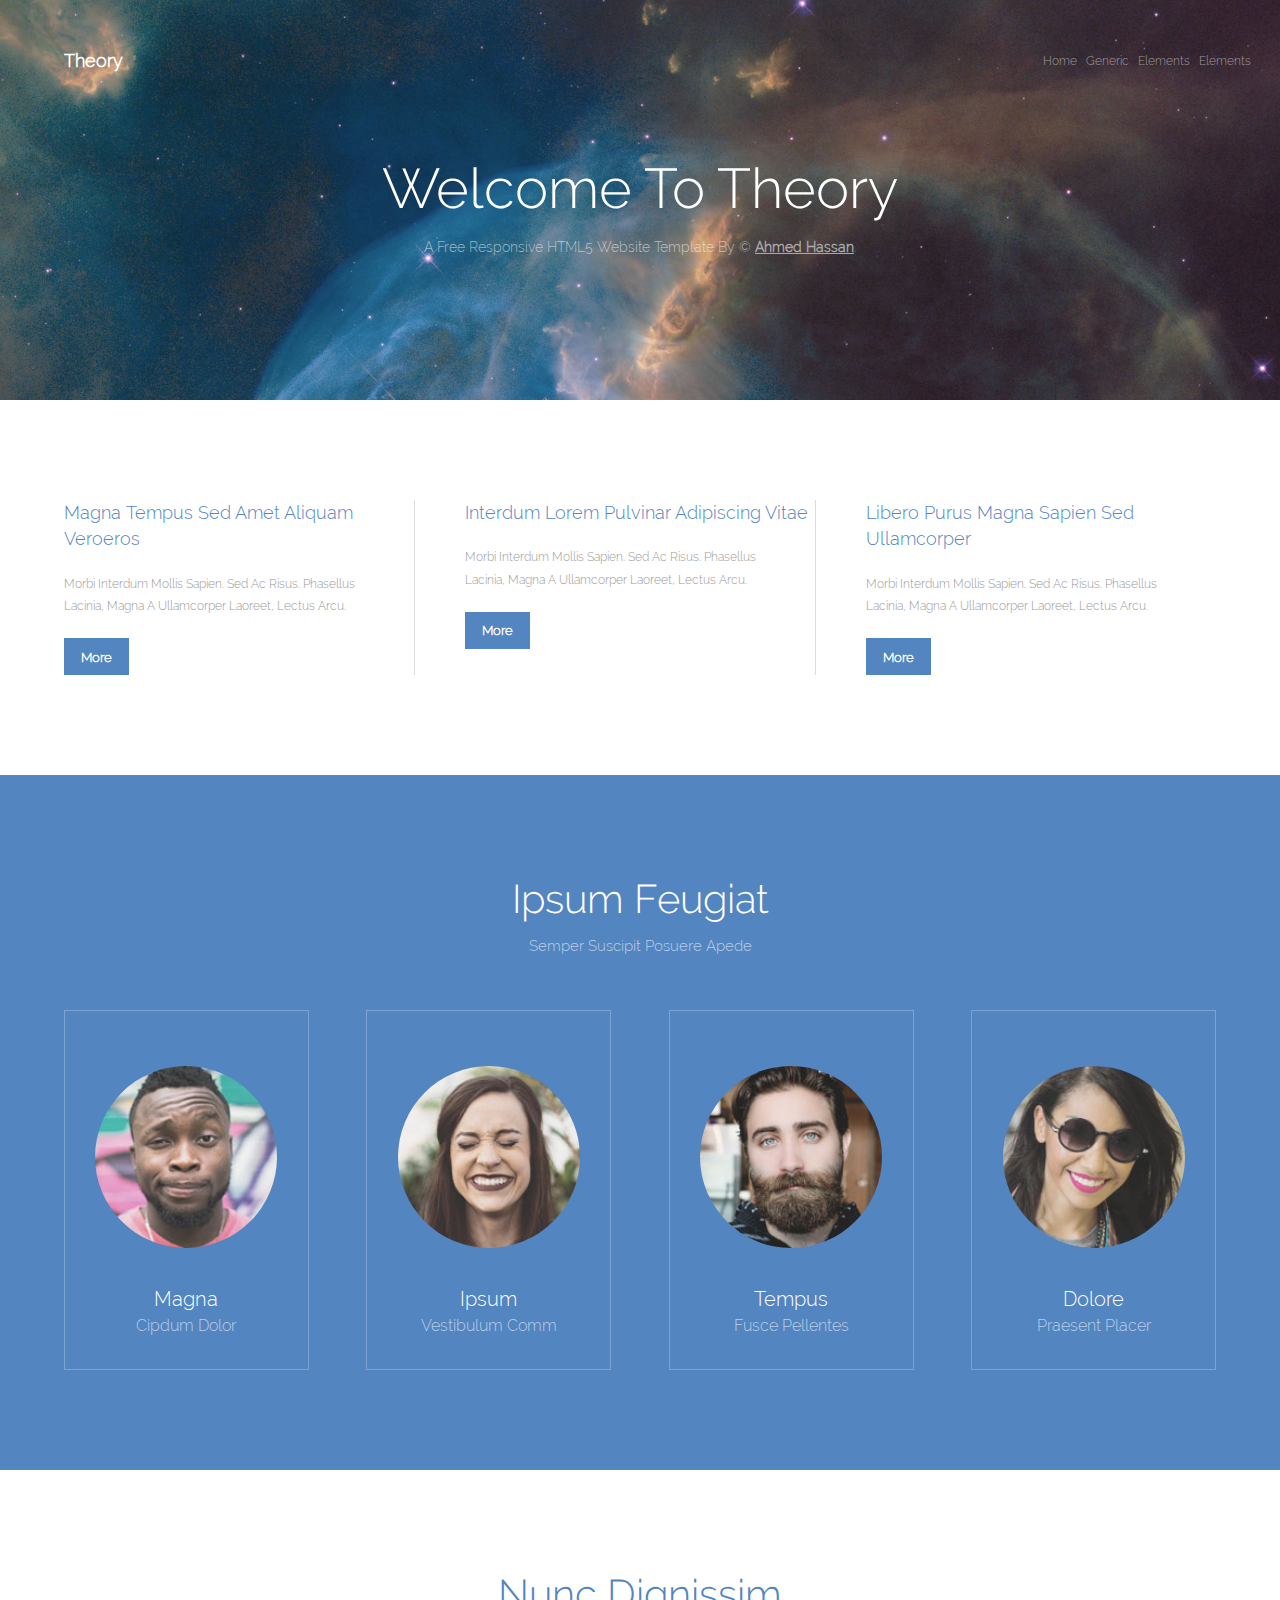
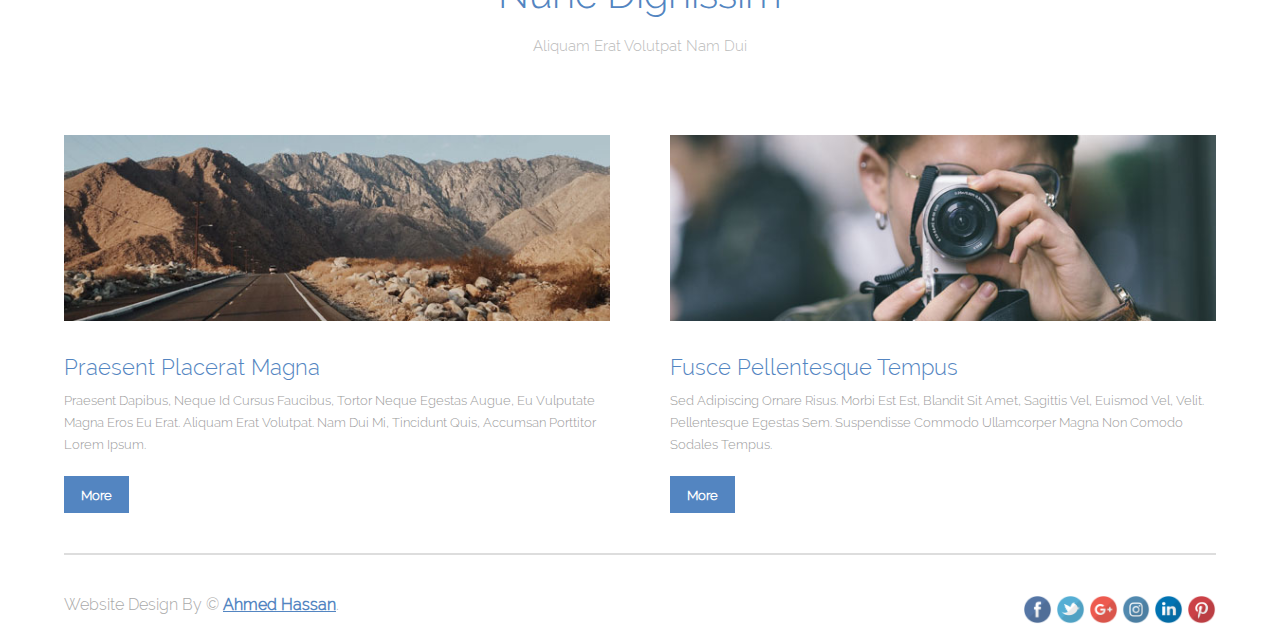
<file: index.html>
<!DOCTYPE html>
<html>
    <!--template name : Theory
    * Design By     : © Ahmed Hassan.
    * E-mail        : ahmedhassan20029@gmail.com
    * url-facebook  : https://www.facebook.com/ahmed.hasssan.Official
    * work time     : 12/9/2018
    * version       : 1  
    -->
    <head>
        <meta charset="utf-8" />
        <title>Theory Design by &copy; ahmed hassan</title>
        <link rel="stylesheet" href="css/style-Theory.css" />
    </head>
<body>
<!-------start sec-1 -------->
    <header>
        <div class="contaner">
            <a href="Theory.html">Theory</a>

            <nav>
                <a href="Theory.html">home</a>
                <a href="Generic.html">generic</a>
                <a href="Elements.html">elements</a>
                <a href="Elements.html">elements</a>
            </nav>

            <h1>Welcome to Theory</h1>
            <p>A free responsive HTML5 website template by &copy; <a class="copy" target="_blank" href="https://www.facebook.com/ahmed.hasssan.Official">ahmed hassan</a>.</p>
        </div>
    </header>
<!-------end sec-1 -------->
        
<!-------start sec-2 -------->
    <div class="contaner">
        
        <section class="sec-2">
            
            <article class="art-1">
                <h3>Magna tempus sed amet
                aliquam veroeros</h3>
                <p>Morbi interdum mollis sapien. Sed ac risus. Phasellus lacinia, magna a ullamcorper laoreet, lectus arcu.</p>
                <button>more</button>
            </article>
            
            <article class="art-2">
                <h3>Interdum lorem pulvinar
                adipiscing vitae</h3>
                <p>Morbi interdum mollis sapien. Sed ac risus. Phasellus lacinia, magna a ullamcorper laoreet, lectus arcu.</p>
                <button>more</button>
            </article>
            
            <article class="art-3">
                <h3>Libero purus magna sapien
                sed ullamcorper</h3>
                <p>Morbi interdum mollis sapien. Sed ac risus. Phasellus lacinia, magna a ullamcorper laoreet, lectus arcu.</p>
                <button>more</button>
            </article>
            
        </section>
        
    </div>
<!-------end sec-2 -------->
    
<!-------start sec-3 -------->
    <section class="sec-3">

        <div class="prg-top">
            <h2>Ipsum Feugiat</h2>
            <p>Semper suscipit posuere apede</p>
        </div>

        <div class="contaner">
            
            <div class="prant-a">
                
                <div class="img-card">
                    <img src="images/pic03.jpg" alt="image-1" />
                    <h6>Magna</h6>
                    <p>Cipdum dolor</p>
                </div>

                <div class="img-card">
                    <img src="images/pic04.jpg" alt="image-1" />
                    <h6>Ipsum</h6>
                    <p>Vestibulum comm</p>
                </div>

                <div class="img-card">
                    <img src="images/pic05.jpg" alt="image-1" />
                    <h6>Tempus</h6>
                    <p>Fusce pellentes</p>
                </div>

                <div class="img-card">
                    <img src="images/pic06.jpg" alt="image-1" />
                    <h6>Dolore</h6>
                    <p>Praesent placer</p>
                </div>
                
            </div>
            
        </div>

    </section>
<!-------end sec-3 -------->
    
<!-------START sec-4 -------->
        <div class="sec-4">
            <p>Nunc Dignissim</p>
            <p>Aliquam erat volutpat nam dui</p>
        </div>
<!-------end sec-4 -------->
    
<!-------START sec-5 -------->
    <div class="contaner">
        <div class="sec-5">
            
            <section class="child-1">
                <img src="images/pic01.jpg" alt="pic01" />
                <h3>Praesent placerat magna</h3>
                <p>Praesent dapibus, neque id cursus faucibus, tortor neque egestas augue, eu vulputate magna eros eu erat. Aliquam erat volutpat. Nam dui mi, tincidunt quis, accumsan porttitor lorem ipsum.</p>
                <button>more</button>
            </section>
            
            <section class="child-2">
                <img src="images/pic02.jpg" alt="pic02" />
                <h3>Fusce pellentesque tempus</h3>
                <p>Sed adipiscing ornare risus. Morbi est est, blandit sit amet, sagittis vel, euismod vel, velit. Pellentesque egestas sem. Suspendisse commodo ullamcorper magna non comodo sodales tempus.</p>
                <button>more</button>
            </section>

        </div>
    </div>
<!-------end sec-5 -------->

<!-------start  sec-6 -------->
    <div class="contaner">
        <hr>
    </div>
<!-------end sec-6 -------->
    
<!-------start  sec-7 -------->
    <div class="contaner">
        <footer>
                <p>website Design by &copy; <a target="_blank" href="https://www.facebook.com/ahmed.hasssan.Official">ahmed hassan</a>.</p>
            
                <section class="ico">
                    <a target="_blank" href="https://www.facebook.com/ahmed.hasssan.Official"><img src="images/fb.png" alt="fb" /></a>
                    <img src="images/twitter.png" alt="twitter" />
                    <img src="images/google.png" alt="google" />
                    <img src="images/instagram.png" alt="instagram" />
                    <img src="images/linkedin.png" alt="linkedin" />
                    <img src="images/pinterest.png" alt="pinterest" />
                </section>
            
        </footer>
    </div>
<!-------end  sec-7 -------->
</body>
</html>
</file>
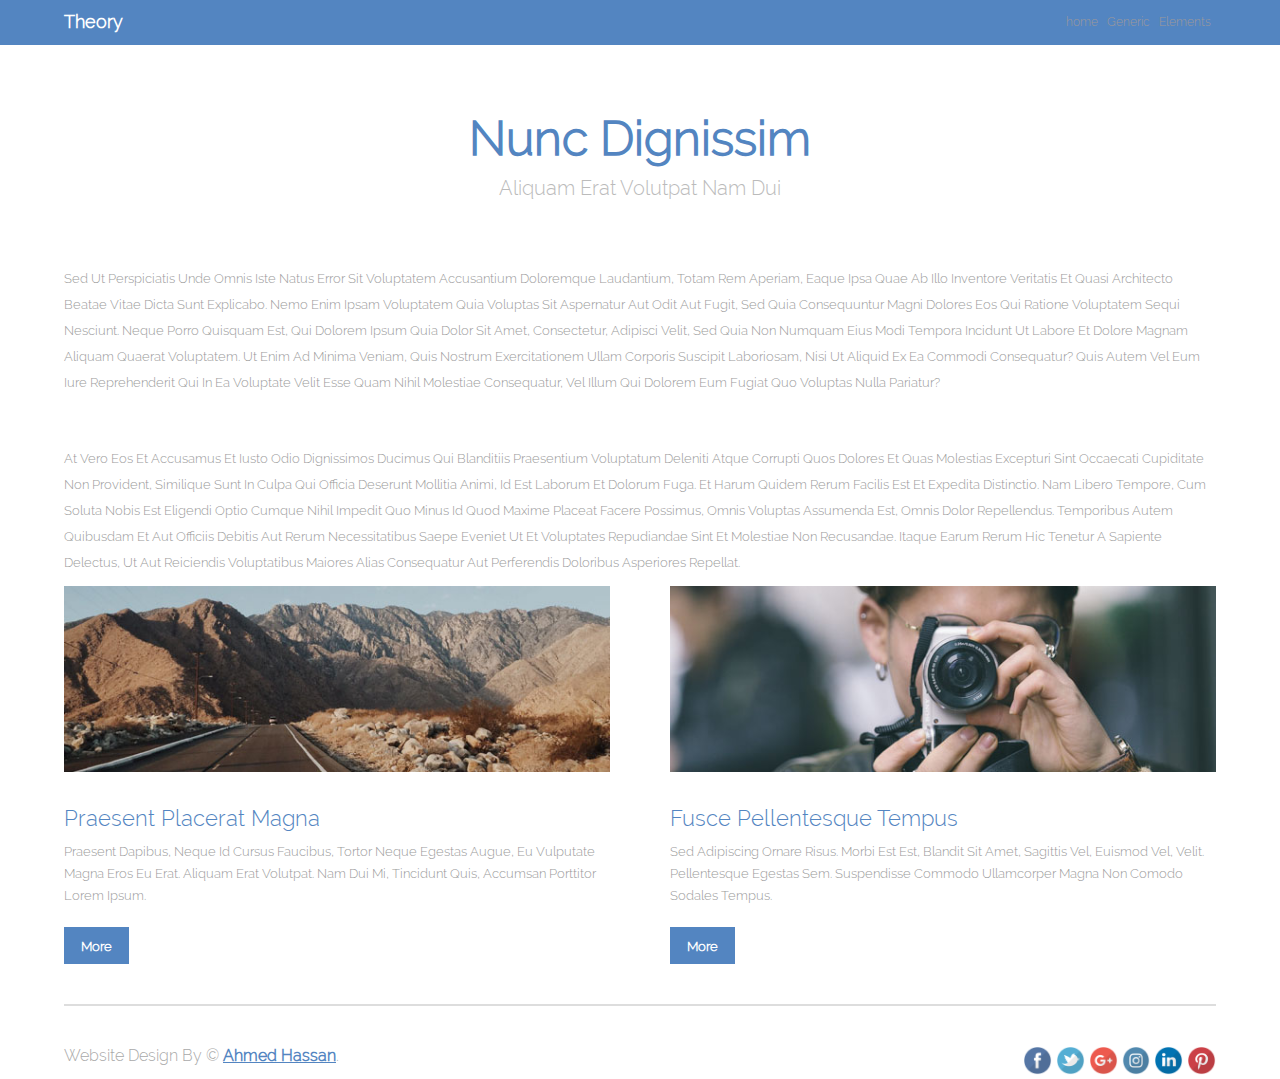
<file: Generic.html>
<!DOCTYPE html>
<html>
    <!-- 
    * template name : Theory
    * Design By     : © Ahmed Hassan.
    * E-mail        : ahmedhassan20029@gmail.com
    * url-facebook  : https://www.facebook.com/ahmed.hasssan.Official
    * work time     : 12/9/2018
    * version       : 1
    -->
    <head>
        <meta charset="utf-8" />
        <title>Theory Design by &copy; ahmed hassan</title>
        <link rel="stylesheet" href="css/style-Theory-Generic.css" />
    </head>
<body>
<!-------START HEADER -------->
    <header>
        <div class="contaner">
            <a href="Theory.html">Theory</a>

            <nav>
                <a href="Theory.html">home</a>
                <a href="Generic.html">generic</a>
                <a href="Elements.html">elements</a>
            </nav>
        </div>
    </header>
<!-------END HEADER -------->
    
        <div class="sec-2 contaner">
            
            <h1>Nunc Dignissim</h1>
            <h6>Aliquam erat volutpat nam dui</h6>
            
            <p>Sed ut perspiciatis unde omnis iste natus error sit voluptatem accusantium doloremque laudantium, totam rem aperiam, eaque ipsa quae ab illo inventore veritatis et quasi architecto beatae vitae dicta sunt explicabo. Nemo enim ipsam voluptatem quia voluptas sit aspernatur aut odit aut fugit, sed quia consequuntur magni dolores eos qui ratione voluptatem sequi nesciunt. Neque porro quisquam est, qui dolorem ipsum quia dolor sit amet, consectetur, adipisci velit, sed quia non numquam eius modi tempora incidunt ut labore et dolore magnam aliquam quaerat voluptatem. Ut enim ad minima veniam, quis nostrum exercitationem ullam corporis suscipit laboriosam, nisi ut aliquid ex ea commodi consequatur? Quis autem vel eum iure reprehenderit qui in ea voluptate velit esse quam nihil molestiae consequatur, vel illum qui dolorem eum fugiat quo voluptas nulla pariatur?</p>
            <p>At vero eos et accusamus et iusto odio dignissimos ducimus qui blanditiis praesentium voluptatum deleniti atque corrupti quos dolores et quas molestias excepturi sint occaecati cupiditate non provident, similique sunt in culpa qui officia deserunt mollitia animi, id est laborum et dolorum fuga. Et harum quidem rerum facilis est et expedita distinctio. Nam libero tempore, cum soluta nobis est eligendi optio cumque nihil impedit quo minus id quod maxime placeat facere possimus, omnis voluptas assumenda est, omnis dolor repellendus. Temporibus autem quibusdam et aut officiis debitis aut rerum necessitatibus saepe eveniet ut et voluptates repudiandae sint et molestiae non recusandae. Itaque earum rerum hic tenetur a sapiente delectus, ut aut reiciendis voluptatibus maiores alias consequatur aut perferendis doloribus asperiores repellat.</p>
            
        </div>
    
<!-------START sec-2 -------->
        <div class="sec-5 contaner">
            
            <section class="child-1">
                
                <img src="images/pic01.jpg" alt="pic01" />
                <h3>Praesent placerat magna</h3>
                <p>Praesent dapibus, neque id cursus faucibus, tortor neque egestas augue, eu vulputate magna eros eu erat. Aliquam erat volutpat. Nam dui mi, tincidunt quis, accumsan porttitor lorem ipsum.</p>
                <button>more</button>
                
            </section>
            
            <section class="child-2">
                
                <img src="images/pic02.jpg" alt="pic02" />
                <h3>Fusce pellentesque tempus</h3>
                <p>Sed adipiscing ornare risus. Morbi est est, blandit sit amet, sagittis vel, euismod vel, velit. Pellentesque egestas sem. Suspendisse commodo ullamcorper magna non comodo sodales tempus.</p>
                <button>more</button>
                
            </section>

        </div>
<!-------end sec-2 -------->

<!-------start  sec-6 -------->
    <div class="contaner">
        <hr>
    </div>
<!-------end sec-6 -------->
    
<!-------start  sec-7 -------->
    <div class="contaner">
        <footer>
                <p>website Design by &copy; <a target="_blank" href="https://www.facebook.com/ahmed.hasssan.Official">ahmed hassan</a>.</p>
            
                <section class="ico">
                    <a target="_blank" href="https://www.facebook.com/ahmed.hasssan.Official"><img src="images/fb.png" alt="fb" /></a>
                    <img src="images/twitter.png" alt="twitter" />
                    <img src="images/google.png" alt="google" />
                    <img src="images/instagram.png" alt="instagram" />
                    <img src="images/linkedin.png" alt="linkedin" />
                    <img src="images/pinterest.png" alt="pinterest" />
                </section>
            
        </footer>
    </div>
<!-------end  sec-7 -------->
</body>
</html>
</file>
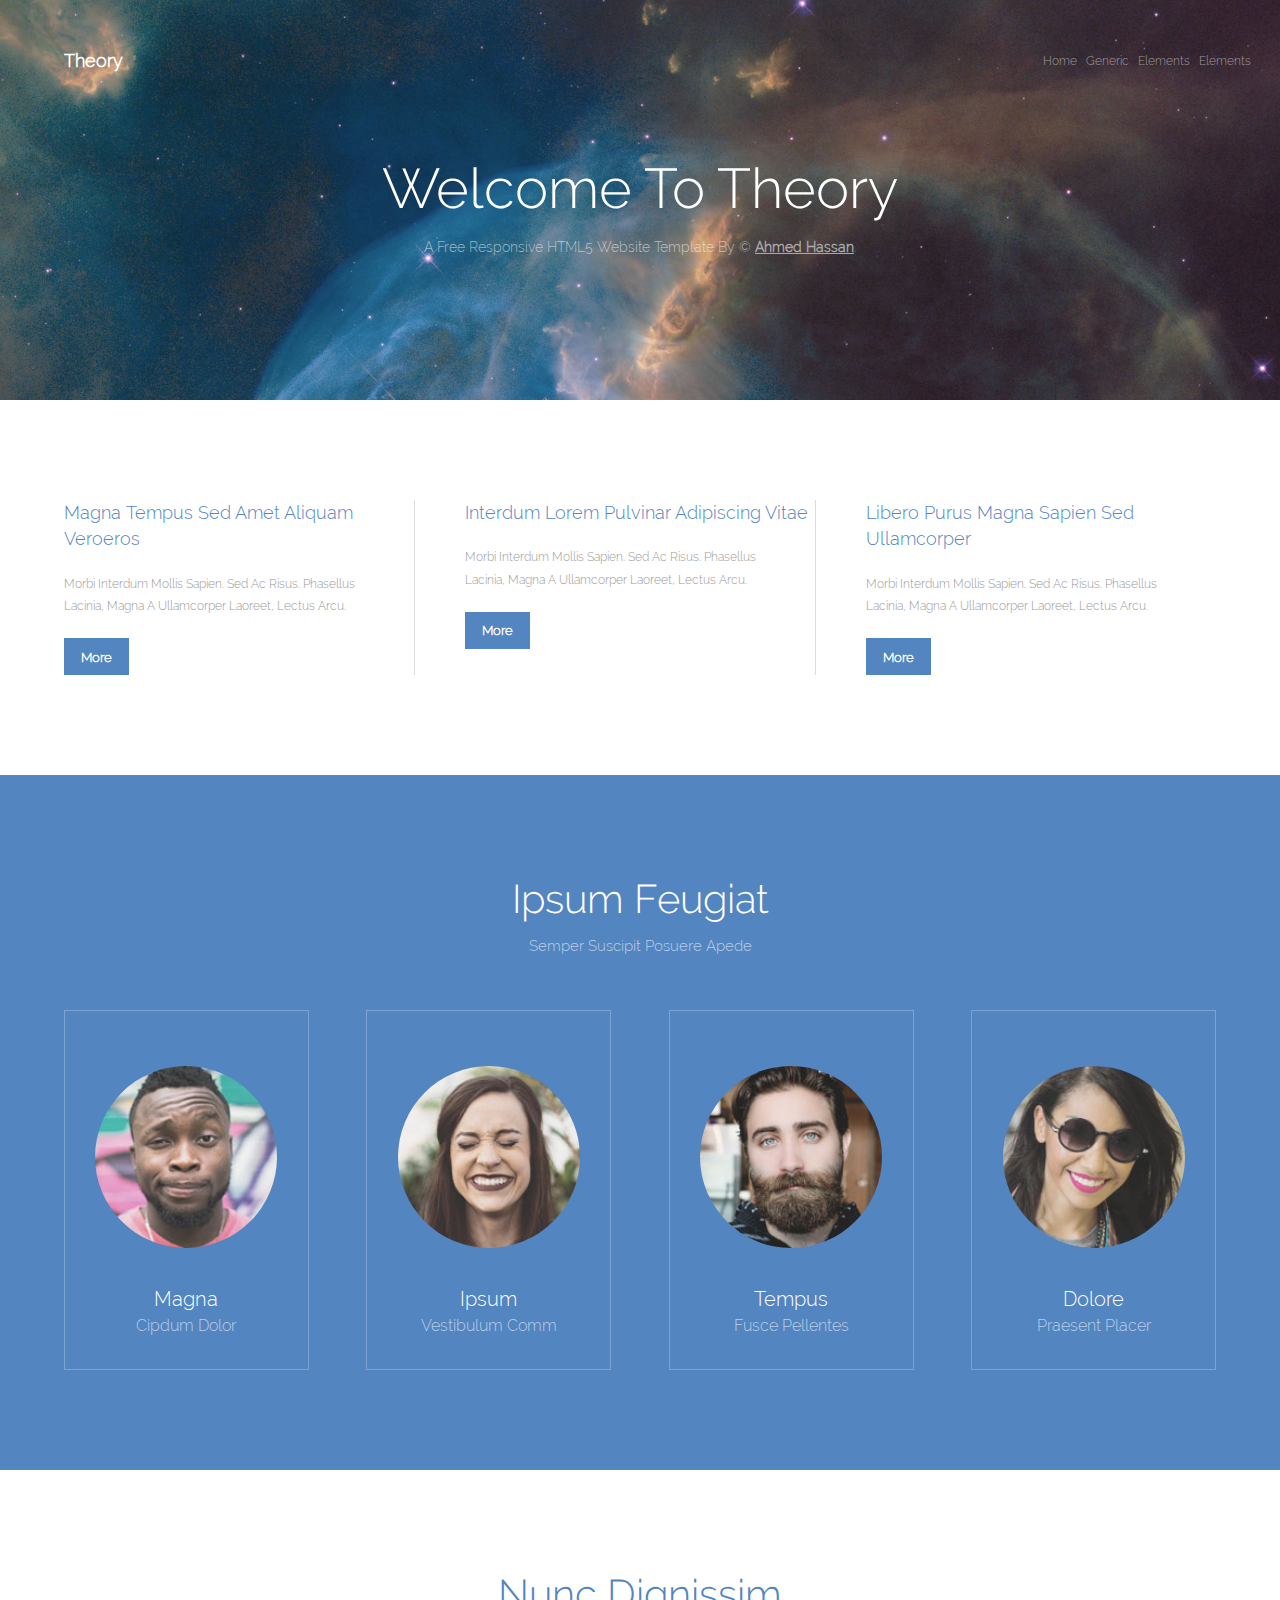
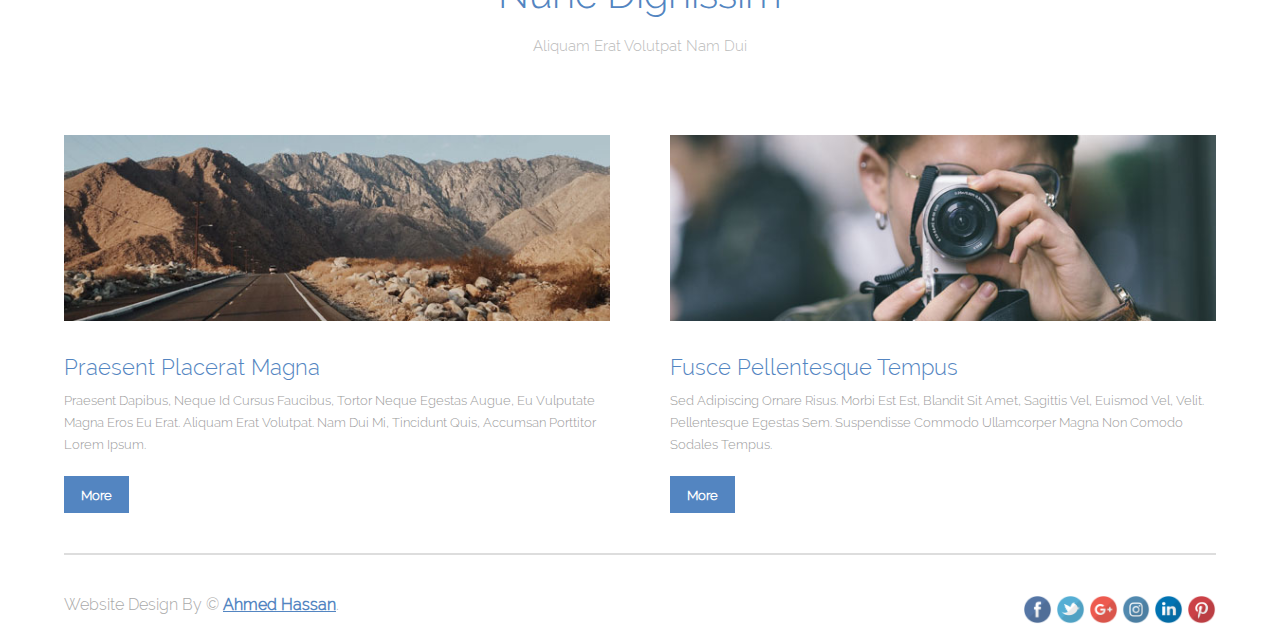
<file: Theory.html>
<!DOCTYPE html>
<html>
    <!--template name : Theory
    * Design By     : © Ahmed Hassan.
    * E-mail        : ahmedhassan20029@gmail.com
    * url-facebook  : https://www.facebook.com/ahmed.hasssan.Official
    * work time     : 12/9/2018
    * version       : 1  
    -->
    <head>
        <meta charset="utf-8" />
        <title>Theory Design by &copy; ahmed hassan</title>
        <link rel="stylesheet" href="css/style-Theory.css" />
    </head>
<body>
<!-------start sec-1 -------->
    <header>
        <div class="contaner">
            <a href="Theory.html">Theory</a>

            <nav>
                <a href="Theory.html">home</a>
                <a href="Generic.html">generic</a>
                <a href="Elements.html">elements</a>
                <a href="Elements.html">elements</a>
            </nav>

            <h1>Welcome to Theory</h1>
            <p>A free responsive HTML5 website template by &copy; <a class="copy" target="_blank" href="https://www.facebook.com/ahmed.hasssan.Official">ahmed hassan</a>.</p>
        </div>
    </header>
<!-------end sec-1 -------->
        
<!-------start sec-2 -------->
    <div class="contaner">
        
        <section class="sec-2">
            
            <article class="art-1">
                <h3>Magna tempus sed amet
                aliquam veroeros</h3>
                <p>Morbi interdum mollis sapien. Sed ac risus. Phasellus lacinia, magna a ullamcorper laoreet, lectus arcu.</p>
                <button>more</button>
            </article>
            
            <article class="art-2">
                <h3>Interdum lorem pulvinar
                adipiscing vitae</h3>
                <p>Morbi interdum mollis sapien. Sed ac risus. Phasellus lacinia, magna a ullamcorper laoreet, lectus arcu.</p>
                <button>more</button>
            </article>
            
            <article class="art-3">
                <h3>Libero purus magna sapien
                sed ullamcorper</h3>
                <p>Morbi interdum mollis sapien. Sed ac risus. Phasellus lacinia, magna a ullamcorper laoreet, lectus arcu.</p>
                <button>more</button>
            </article>
            
        </section>
        
    </div>
<!-------end sec-2 -------->
    
<!-------start sec-3 -------->
    <section class="sec-3">

        <div class="prg-top">
            <h2>Ipsum Feugiat</h2>
            <p>Semper suscipit posuere apede</p>
        </div>

        <div class="contaner">
            
            <div class="prant-a">
                
                <div class="img-card">
                    <img src="images/pic03.jpg" alt="image-1" />
                    <h6>Magna</h6>
                    <p>Cipdum dolor</p>
                </div>

                <div class="img-card">
                    <img src="images/pic04.jpg" alt="image-1" />
                    <h6>Ipsum</h6>
                    <p>Vestibulum comm</p>
                </div>

                <div class="img-card">
                    <img src="images/pic05.jpg" alt="image-1" />
                    <h6>Tempus</h6>
                    <p>Fusce pellentes</p>
                </div>

                <div class="img-card">
                    <img src="images/pic06.jpg" alt="image-1" />
                    <h6>Dolore</h6>
                    <p>Praesent placer</p>
                </div>
                
            </div>
            
        </div>

    </section>
<!-------end sec-3 -------->
    
<!-------START sec-4 -------->
        <div class="sec-4">
            <p>Nunc Dignissim</p>
            <p>Aliquam erat volutpat nam dui</p>
        </div>
<!-------end sec-4 -------->
    
<!-------START sec-5 -------->
    <div class="contaner">
        <div class="sec-5">
            
            <section class="child-1">
                <img src="images/pic01.jpg" alt="pic01" />
                <h3>Praesent placerat magna</h3>
                <p>Praesent dapibus, neque id cursus faucibus, tortor neque egestas augue, eu vulputate magna eros eu erat. Aliquam erat volutpat. Nam dui mi, tincidunt quis, accumsan porttitor lorem ipsum.</p>
                <button>more</button>
            </section>
            
            <section class="child-2">
                <img src="images/pic02.jpg" alt="pic02" />
                <h3>Fusce pellentesque tempus</h3>
                <p>Sed adipiscing ornare risus. Morbi est est, blandit sit amet, sagittis vel, euismod vel, velit. Pellentesque egestas sem. Suspendisse commodo ullamcorper magna non comodo sodales tempus.</p>
                <button>more</button>
            </section>

        </div>
    </div>
<!-------end sec-5 -------->

<!-------start  sec-6 -------->
    <div class="contaner">
        <hr>
    </div>
<!-------end sec-6 -------->
    
<!-------start  sec-7 -------->
    <div class="contaner">
        <footer>
                <p>website Design by &copy; <a target="_blank" href="https://www.facebook.com/ahmed.hasssan.Official">ahmed hassan</a>.</p>
            
                <section class="ico">
                    <a target="_blank" href="https://www.facebook.com/ahmed.hasssan.Official"><img src="images/fb.png" alt="fb" /></a>
                    <img src="images/twitter.png" alt="twitter" />
                    <img src="images/google.png" alt="google" />
                    <img src="images/instagram.png" alt="instagram" />
                    <img src="images/linkedin.png" alt="linkedin" />
                    <img src="images/pinterest.png" alt="pinterest" />
                </section>
            
        </footer>
    </div>
<!-------end  sec-7 -------->
</body>
</html>
</file>
<file: css/style-Theory.css>
/*
  * tamolat name : Theory
  * Design By ©  :Ahmed Hassan.
  * E-mail       :ahmedhassan20029@gmail.com
  * version      : 1
*/
* {margin: 0; padding: 0; box-sizing:border-box; font-family: "Raleway Light"; text-transform: capitalize;}
    
@font-face
{
    font-family: "Raleway Light";
    src: url("../font/Raleway-Light.ttf");
}
.contaner
{
    width: 90%;
    margin: auto;
}
body {}
/*---------------*/
/*-------start h-img --------*/
header
{
    background-image: url("../images/banner.jpg");
    background-size: cover;
    height: 400px;
    color: #fff
}
header .contaner > :nth-child(n+1)
{
    position: relative;
}
header .contaner > a
{
    text-decoration: none;
    top: 50px;
    color: #fff;
    font-size: 18px;
    font-weight: 600;
}
header nav
{
    top: 50px;
    position: absolute !important;
    right: 24px;
}
header nav a
{
    text-decoration: none;
    color: #9f9999;
    font-size: 12px;
    padding-right: 5px;
}
header nav a:hover
{
    color: #FFF;
}
header h1
{
    text-align: center;
    top: 134px;
    font-weight: 100;
    font-size: 3.5em;
}
header p
{
    top: 152px;
    font-size: 14px;
    color: rgba(255, 255, 255, 0.55);
    text-align: center;
}
/*-------end h-img --------*/

/*-------start sec-2 --------*/
.sec-2
{
    display: flex;
    margin-top: 100px;
}
.art-1, .art-2, .art-3 
{
    flex:1; 
}
.art-1, .art-2
{
    border-right: 1px solid #dbdbdb; 
}
.art-2, .art-3
{
    margin-left: 50px;
}
.art-1 h3, .art-2 h3, .art-3 h3
{
    color: #5385c1;
    font-size: 17.5px;
    font-weight: 300;
    line-height: 1.5;
}
.art-1 p, .art-2 p, .art-3 p
{
    color: #9a9a9a;
    font-size: 12px;
    line-height: 1.9;
    margin: 20px 20px 20px 0;
}
/*-------end sec-2 --------*/

/*-------start sec-3 --------*/
.sec-3
{
    margin-top: 100px;
    background: #5385c1;
    height: 695px;
}
.sec-3 .prg-top
{
    text-align: center;
    padding-top: 100px;    
}
.prg-top h2
{
    color: #fff;
    font-size: 40px;
    font-weight: 100;
}
.prg-top p
{
    color: #bacee6;
    font-size: 15px;
    margin-top: 15px;
}
.sec-3 .prant-a
{
    display: flex;
}
.img-card
{
    border:  solid 1px rgba(255, 255, 255, 0.25);
    text-align: center;
    flex: 1;
    margin-top: 55px;
    height: 360px;
    
}
.img-card :nth-child(1)
{
    margin-top: 55px;
    border-radius: 50%;
    width: 75%;
}
.img-card :nth-child(2)
{
    color: #fff;
    font-size: 20px;
    font-weight: 300;
    margin-top: 35px;
}
.img-card :nth-child(3)
{
    color: #bacee6;
    font-size: 16px;
    margin-top: 5px;
}
.prant-a > :nth-child(n+2)
{
    margin-left: 5%;
}
/*-------end sec-3 --------*/

/*-------start sec-4 --------*/
.sec-4
{
    text-align: center;
    margin-top: 100px;
}
.sec-4 :nth-child(1)
{
    font-size: 40px;
    color: #5385c1;
}
.sec-4 :nth-child(2)
{
    color: #bbb;
    font-size: 15px;
    margin-top: 20px;
}
/*-------end sec-4 --------*/

/*-------start sec-5 --------*/
.sec-5
{
    margin-top: 80px;
    display: flex;
}
.sec-5 .child-1, .sec-5 .child-2
{
    flex: 1;
}
.sec-5 .child-1 img, .sec-5 .child-2 img
{
    width: 100%;
    margin-bottom: 30px;
}
.sec-5 .child-1 h3, .sec-5 .child-2 h3
{
    color: #5385c1;
    font-weight: normal;
    font-size: 1.35em;
    margin-bottom: 10px;
}
.sec-5 .child-1 p, .sec-5 .child-2 p
{
    color: #9a9a9a;
    line-height: 1.7;
    font-size: small;
    margin-bottom: 20px;
}
.sec-5 .child-1
{
    margin-right: 30px;
}
.sec-5 .child-2
{
    margin-left: 30px;
}
/*-------end sec-5 --------*/

/*-------start sec-7 --------*/
footer
{
    display: flex;
}
footer p, footer .ico
{
    flex: 1;
    margin-top: 40px;
}
footer p
{
    color: darkgray;
}
footer .ico
{
    text-align: right;
}
footer .ico img
{
    width: 5%;
}
footer a
{
    color: #5385c1;
    font-weight: bold;
}
/*-------end sec-7 --------*/





/* fromwork*/
hr
{
    margin-top: 40px;
    border: 1px solid #ddd;
}
button
{
    background-color: #5385c1;
    color: #ffffff !important;
    width: 65px;
    height: 37px;
    border: none;
    font-weight: bold;
}
.copy
{
    color: darkgray;
    font-weight: bold;
}
</file>
<file: css/style-Theory-Generic.css>
/*
  * tamolat name : Theory
  * Design By ©  :Ahmed Hassan.
  * E-mail       :ahmedhassan20029@gmail.com
  * version      : 1
*/
* {margin: 0; padding: 0; box-sizing:border-box; font-family: "Raleway Light"; text-transform: capitalize;}
    
@font-face
{
    font-family: "Raleway Light";
    src: url("../font/Raleway-Light.ttf");
}
.contaner
{
    width: 90%;
    margin: auto;
}
body {}
/*---------------*/
/*-------start h-img --------*/
header
{
    background: #5385c1;
    position: fixed;
    height: 45px;
    width: 100%;
    top: 0;
}
header .contaner > a
{
    text-decoration: none;
    color: #fff;
    font-size: 18px;
    font-weight: 600;
    position: absolute;
    top: 25%;
}
header nav
{
    display: inline-block;
    position: absolute;
    right: 5%;
    top: 25%;
}
header nav a
{
    text-decoration: none;
    color: #9f9999;
    font-size: 12px;
    padding-right: 5px;
}
header nav a:hover
{
    color: #FFF;
}
/*-------end header --------*/
.sec-2
{
    margin-top: 110px;
}
.sec-2 h1, .sec-2 h6
{
    text-align: center;
}
.sec-2 h1
{
    color: #5385c1;
    margin-bottom: 10px;
    font-size: 3em;
}
.sec-2 h6
{
    color: #bbb;
    margin-bottom: 66px;
    font-size: 20px;
    font-weight: normal;
}
.sec-2 p
{
    color: #9a9a9a;
    line-height: 2;
    font-size: 13px;
}
.sec-2 p:last-of-type 
{
    margin-top: 50px
}
/*-------start sec-5 --------*/
.sec-5
{
    margin-top: 10px;
    display: flex;
}
.sec-5 .child-1, .sec-5 .child-2
{
    flex: 1;
}
.sec-5 .child-1 img, .sec-5 .child-2 img
{
    width: 100%;
    margin-bottom: 30px;
}
.sec-5 .child-1 h3, .sec-5 .child-2 h3
{
    color: #5385c1;
    font-weight: normal;
    font-size: 1.35em;
    margin-bottom: 10px;
}
.sec-5 .child-1 p, .sec-5 .child-2 p
{
    color: #9a9a9a;
    line-height: 1.7;
    font-size: small;
    margin-bottom: 20px;
}
.sec-5 .child-1
{
    margin-right: 30px;
}
.sec-5 .child-2
{
    margin-left: 30px;
}
/*-------end sec-5 --------*/

/*-------start sec-7 --------*/
footer
{
    display: flex;
}
footer p, footer .ico
{
    flex: 1;
    margin-top: 40px;
}
footer p
{
    color: darkgray;
}
footer .ico
{
    text-align: right;
}
footer .ico img
{
    width: 5%;
}
footer a
{
    color: #5385c1;
    font-weight: bold;
}
/*-------end sec-7 --------*/





/* fromwork*/
hr
{
    margin-top: 40px;
    border: 1px solid #ddd;
}
button
{
    background-color: #5385c1;
    color: #ffffff !important;
    width: 65px;
    height: 37px;
    border: none;
    font-weight: bold;
}
</file>
